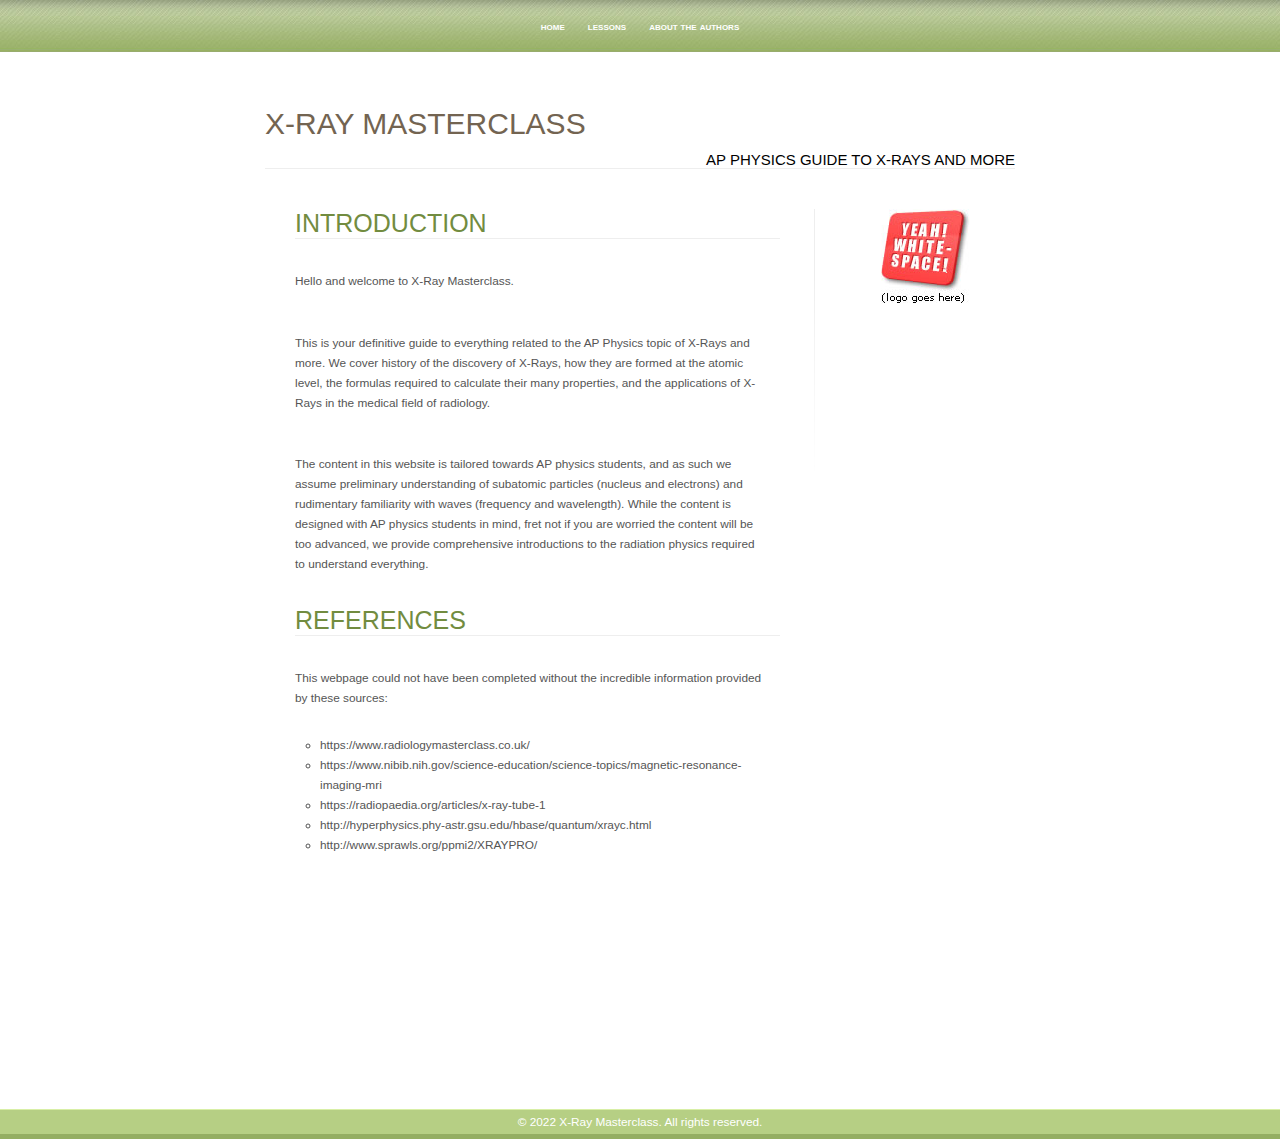
<file: index.html>
<!DOCTYPE html PUBLIC "-//W3C//DTD XHTML 1.0 Transitional//EN" "http://www.w3.org/TR/xhtml1/DTD/xhtml1-transitional.dtd">
<html xmlns="http://www.w3.org/1999/xhtml">


<!-- Web Page Design by James Koster - http://www.jameskoster.co.uk -->


<head>
<meta http-equiv="Content-Type" content="text/html;" />
<title>X-Ray Masterclass</title>
<link href="css/1.css" rel="stylesheet" type="text/css" />
</head>

<body>
<center>
		<div id="menu">
				<a href="index.html">home</a>
				<a href="lessons.html">lessons</a>
				<a href="about.html">about the authors</a>
		</div>

		<div id="header">
				<h1>X-Ray Masterclass</h1>
				<h2>AP Physics guide to X-Rays and more</h2>
		</div>


		<div id="content">

				<img src="images/logo.jpg" alt="Your Logo" class="logo" />


				<div id="mainbar">
						<h1><a name="intro" id="intro"></a>Introduction</h1>
						<p>
								Hello and welcome to X-Ray Masterclass.
						</p>

						<p>
								This is your definitive guide to everything related to the AP Physics topic of X-Rays and more.
								We cover history of the discovery of X-Rays, how they are formed at the atomic level, the formulas required to calculate their many properties,
								and the applications of X-Rays in the medical field of radiology.
						</p>

						<p>
								The content in this website is tailored towards AP physics students, and as such we assume preliminary understanding of
								subatomic particles (nucleus and electrons) and rudimentary familiarity with waves (frequency and wavelength). While
								the content is designed with AP physics students in mind, fret not if you are worried the content will be
								too advanced, we provide comprehensive introductions to the radiation physics required to understand everything.
  						</p>

						<h1><a name="ref" id="ref"></a>References</h1>

						<p>
							This webpage could not have been completed without the incredible information provided by these sources:
							<ul type="circle">
							  <li>https://www.radiologymasterclass.co.uk/</li>
							  <li>https://www.nibib.nih.gov/science-education/science-topics/magnetic-resonance-imaging-mri</li>
							  <li>https://radiopaedia.org/articles/x-ray-tube-1</li>
								<li>http://hyperphysics.phy-astr.gsu.edu/hbase/quantum/xrayc.html</li>
								<li>http://www.sprawls.org/ppmi2/XRAYPRO/</li>
							</ul>
						</p>
		  </div>

  </div>

	<div id="footer">&copy 2022 X-Ray Masterclass. All rights reserved.</div>
</center>
</body>
</html>
</file>
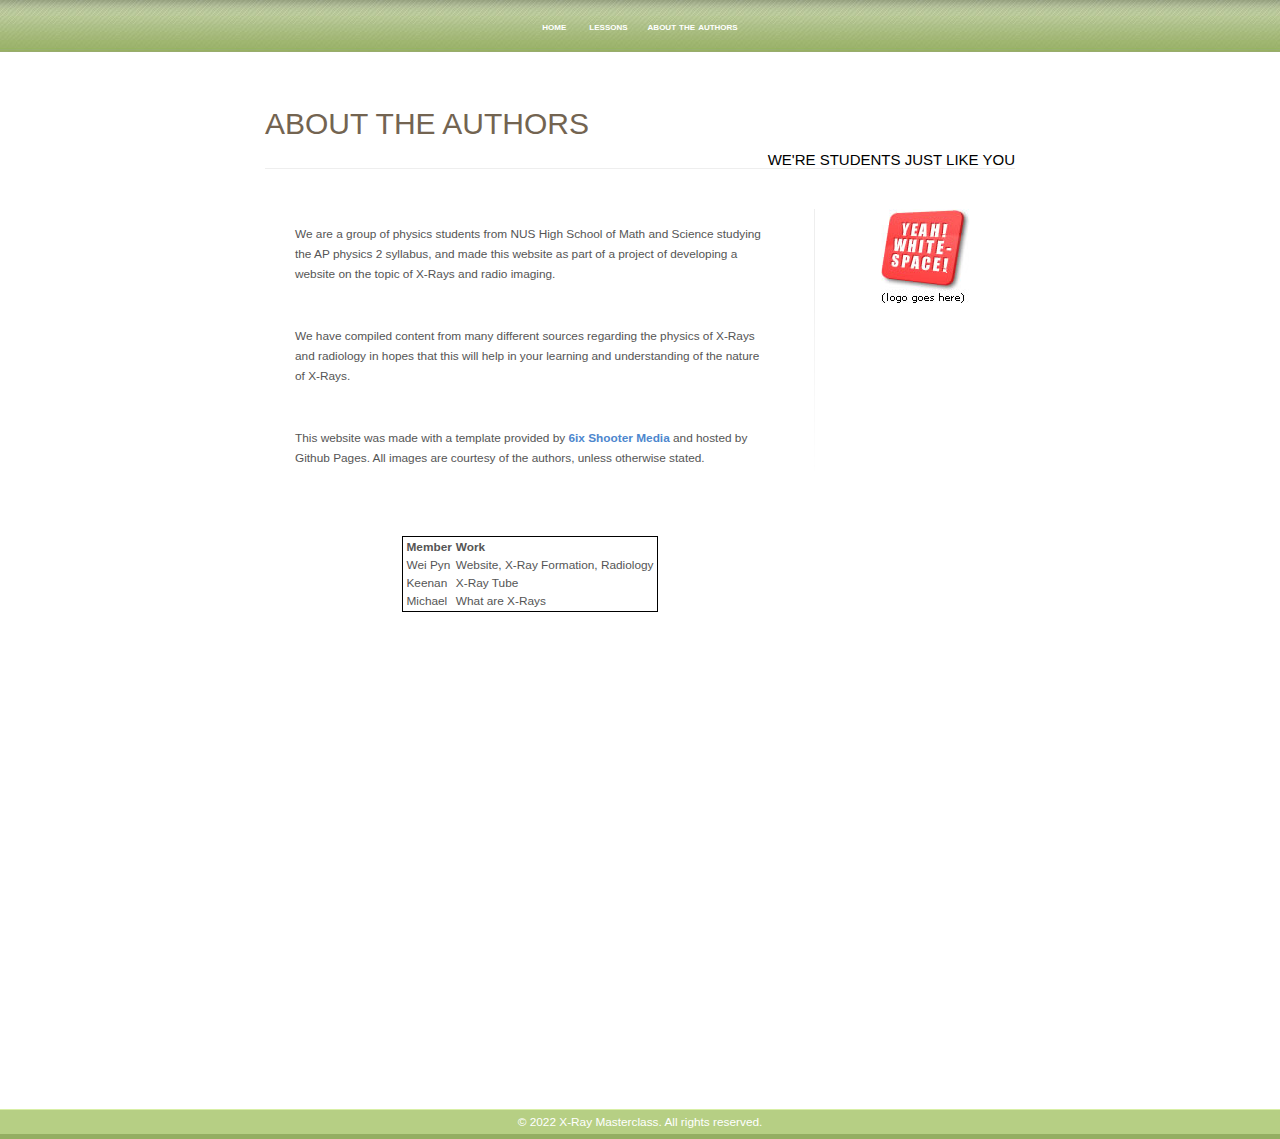
<file: about.html>
<!DOCTYPE html PUBLIC "-//W3C//DTD XHTML 1.0 Transitional//EN" "http://www.w3.org/TR/xhtml1/DTD/xhtml1-transitional.dtd">
<html xmlns="http://www.w3.org/1999/xhtml">


<!-- Web Page Design by James Koster - http://www.jameskoster.co.uk -->


<head>
<meta http-equiv="Content-Type" content="text/html;" />
<title>X-Ray Masterclass</title>
<link href="css/1.css" rel="stylesheet" type="text/css" />
</head>

<body>
<center>
		<div id="menu">
				<a href="index.html">home</a> <a href="lessons.html">lessons</a><a href="about.html">about the authors</a>
		</div>

		<div id="header">
				<h1>About The Authors</h1>
				<h2>We're students just like you</h2>
		</div>

		<div id="content">

				<img src="images/logo.jpg" alt="Your Logo" class="logo" />


				<div id="mainbar">

						<p>
								We are a group of physics students from NUS High School of Math and Science studying the
								AP physics 2 syllabus, and made this website as part of a project of developing a
								website on the topic of X-Rays and radio imaging.
						</p>

						<p>
								We have compiled content from many different sources regarding the physics of X-Rays and
								radiology in hopes that this will help in your learning and understanding of the
								nature of X-Rays.
						</p>

						<p>
								This website was made with a template provided by <a href="http://www.sixshootermedia.com">6ix Shooter Media</a>
								and hosted by Github Pages. All images are courtesy of the authors,
								unless otherwise stated.
						</p>

						<p>
							<table style="border:1px solid black;margin-left:auto;margin-right:auto;">
							  <tr>
							    <th>Member</th>
							    <th>Work</th>
							  </tr>
							  <tr>
							    <td>Wei Pyn</td>
							    <td>Website, X-Ray Formation, Radiology</td>
							  </tr>
							  <tr>
							    <td>Keenan</td>
							    <td>X-Ray Tube</td>
							  </tr>
								<tr>
									<td>Michael</td>
									<td>What are X-Rays</td>
								</tr>
						</table>
						</p>
		  </div>

  </div>
	<div id="footer">&copy 2022 X-Ray Masterclass. All rights reserved.</div>
</center>
</body>
</html>
</file>
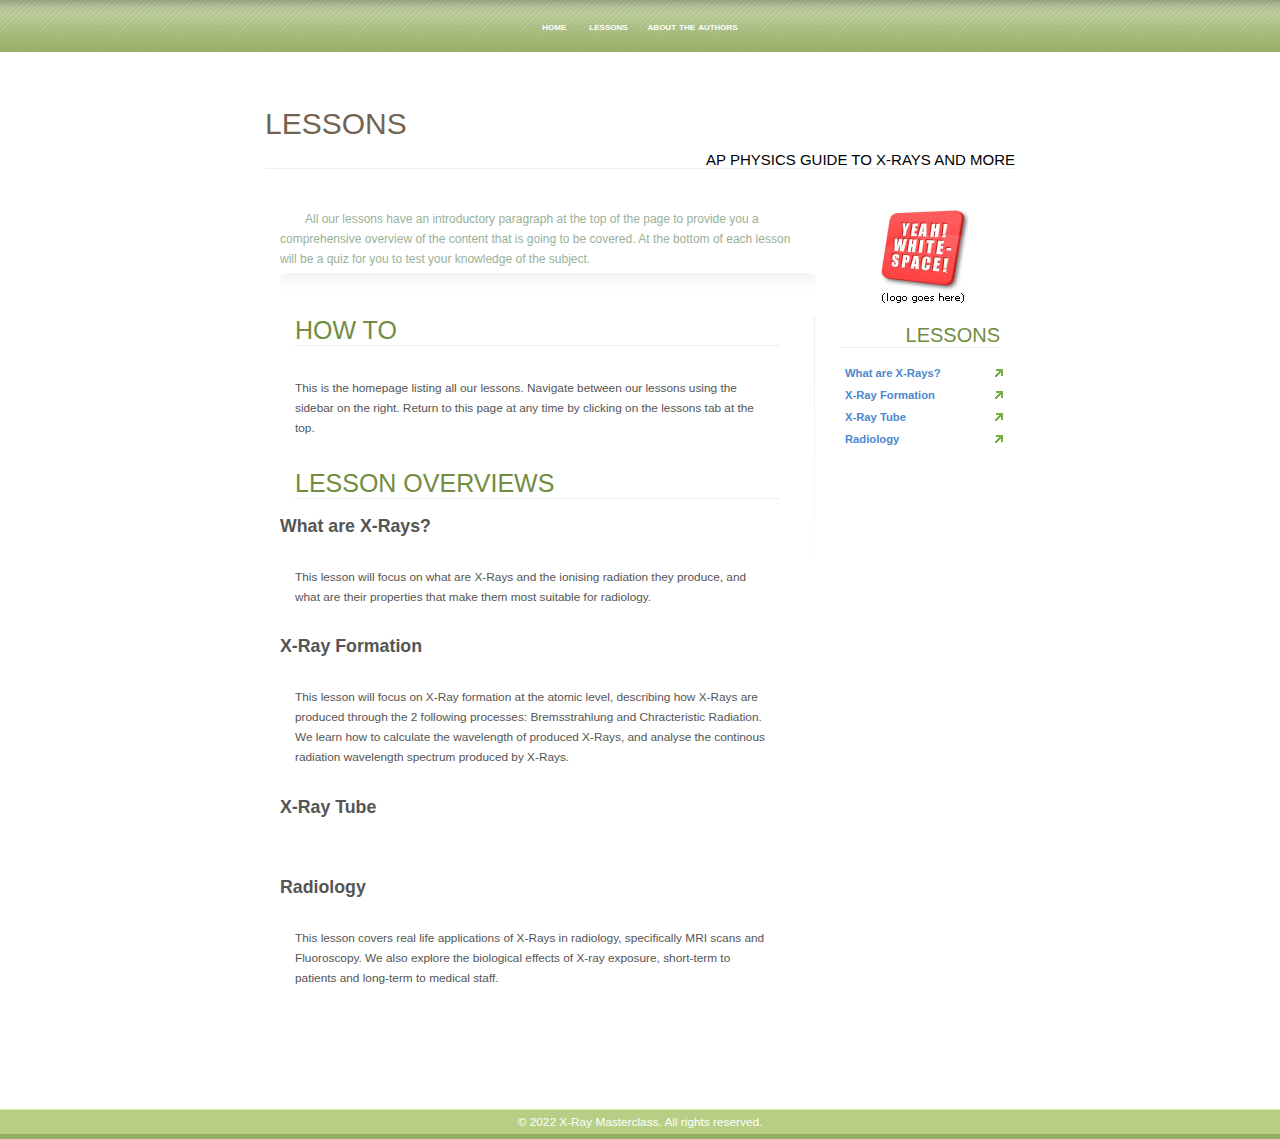
<file: lessons.html>
<!DOCTYPE html PUBLIC "-//W3C//DTD XHTML 1.0 Transitional//EN" "http://www.w3.org/TR/xhtml1/DTD/xhtml1-transitional.dtd">
<html xmlns="http://www.w3.org/1999/xhtml">


<!-- Web Page Design by James Koster - http://www.jameskoster.co.uk -->


<head>
<meta http-equiv="Content-Type" content="text/html;" />
<title>X-Ray Masterclass</title>
<link href="css/1.css" rel="stylesheet" type="text/css" />
</head>

<body>
<center>
		<div id="menu">
				<a href="index.html">home</a> <a href="lessons.html">lessons</a><a href="about.html">about the authors</a>
		</div>

		<div id="header">
				<h1>Lessons</h1>
				<h2>AP Physics guide to X-Rays and more</h2>
		</div>

		<div id="content">

				<img src="images/logo.jpg" alt="Your Logo" class="logo" />

        <p class="introduction">
            All our lessons have an introductory paragraph at the top of the
            page to provide you a comprehensive overview of the content that
            is going to be covered. At the bottom of each lesson will be a quiz
						for you to test your knowledge of the subject.
				</p>

        <div id="sidebar">
						<h1>lessons</h1>
						<div class="submenu">
								<a href="WhatRadiationAndSuitability.html">What are X-Rays?</a>
								<a href="radiation.html">X-Ray Formation</a>
								<a href="#css">X-Ray Tube</a>
								<a href="radiology.html">Radiology</a>
						</div>
        </div>

				<div id="mainbar">
						<h1><a name="intro" id="intro"></a>How To</h1>
						<p>
								This is the homepage listing all our lessons. Navigate between
                our lessons using the sidebar on the right. Return to this page
                at any time by clicking on the lessons tab at the top.
						</p>

						<h1><a name="ref" id="ref"></a>Lesson Overviews</h1>

            <h2>What are X-Rays?</h2>
            <p>This lesson will focus on what are X-Rays and the ionising radiation they produce, and what are their properties that make them most suitable for radiology.
            </p>

            <h2>X-Ray Formation</h2>
            <p>
              This lesson will focus on X-Ray formation at the atomic level, describing how X-Rays are produced through the
  						2 following processes: Bremsstrahlung and Chracteristic Radiation. We learn how to calculate the wavelength of
  						produced X-Rays, and analyse the continous radiation wavelength spectrum produced by X-Rays.
            </p>

            <h2>X-Ray Tube</h2>
            <p>
            </p>

            <h2>Radiology</h2>
            <p>
							This lesson covers real life applications of X-Rays in radiology, specifically MRI scans
							and Fluoroscopy. We also explore the biological effects of X-ray exposure,
							short-term to patients and long-term to medical staff.
            </p>
		  </div>

  </div>

	<div id="footer">&copy 2022 X-Ray Masterclass. All rights reserved.</div>
</center>
</body>
</html>
</file>
<file: css/1.css>
/* CSS Document */

body {
	margin:0;
	font-family:"Trebuchet MS", Arial, Verdana;
	font-size:0.74em;
	color:#555555;
	background-color:#FFFFFF;
	text-align:left;
}

input {
	background-color:#FFFFFF;
	padding:3px;
	font-family:Verdana, Arial, Helvetica, sans-serif;
	font-size:10px;
	color:#ffffff;
	border:1px solid #728c40;
	background-color:#94ae62;
	margin-bottom:2px;
}
input[type=submit] {
	background-color:#FFFFFF;
	padding:3px;
	font-family:Verdana, Arial, Helvetica, sans-serif;
	font-size:10px;
	color:#666666;
	border:1px solid #728c40;
	margin-bottom:2px;
}

a {
	color:#4D87CE;
	font-weight:bold;
	text-decoration:none;
}
a:hover {
	color:#2a65ad;
}

ol,ul {

}

li {
	line-height:20px;
	text-align:left;
}

#menu {
	width:100%;
	padding-top:20px;
	padding-bottom:20px;
	background-color:#94AE62;
	margin-bottom:50px;
	color:#FFFFFF;
	text-align:center;
	font-family:Verdana, Arial, Helvetica, sans-serif;
	font-size:11px;
	font-variant:small-caps;
	background-image:url(../images/backgrounds/menu.jpg);
}
#menu a {
	color:#FFFFFF;
	text-decoration:none;
	padding:10px;
	padding-top:20px;
	padding-bottom:20px;

}
#menu a:hover {
	border-bottom:1px solid #ffffff;
	border-left:1px solid #728d40;
	border-right:1px solid #e9ffb7;
	padding-left:9px;
	padding-right:9px;
	color:#000000;
	background-color:#FFFFFF;
	background-image:url(../images/backgrounds/a_hover.jpg);
}

#header {
	width:750px;
	margin:0 auto 0 auto;
	margin-bottom:40px;

}
#header h1 {
	font-family:"Century Gothic", "Trebuchet MS", "Arial Narrow", Arial, sans-serif;
	font-size:30px;
	text-transform:uppercase;
	font-weight:normal;
	margin:0;
	padding:0;
	padding-top:5px;
	color:#736451;
	margin-bottom:10px;
	text-align:left;
}
#header h2 {
	font-family:"Century Gothic", "Trebuchet MS", "Arial Narrow", Arial, sans-serif;
	font-size:15px;
	text-transform:uppercase;
	text-align:right;
	font-weight:normal;
	margin:0;
	padding:0;
	color:#000000;
	border-bottom:1px solid #eeeeee;
}

#content {
	width:720px;
	margin:0 auto 0 auto;
	text-align:left;

	/*set it to 100% of device vertical height, ensures footer is at the bottom of screen*/
	min-height: 100vh;
}

.introduction {
	font-family:Helvetica, Arial, sans-serif;
	min-height:55px;
	line-height:20px;
	font-size:12px;
	color:#99B198;
	text-indent:25px;
	background-image:url(../images/backgrounds/desc.jpg);
	background-position:bottom left;
	padding-left:0;
	padding-right:200px;
	padding-top:0;
	padding-bottom:30px;
	background-repeat:no-repeat;
}

.logo {
	float:right;
	margin-right:30px;
}
.clearer {
	clear:both;
}

#sidebar {
	width:160px;
	float:right;
	font-size:95%;
	color:#6C534A;
	text-align:left;
}
#sidebar h1 {
	font-family:"Century Gothic", "Trebuchet MS", "Arial Narrow", Arial, sans-serif;
	font-size:20px;
	text-transform:uppercase;
	font-weight:normal;
	border-bottom:1px solid #eeeeee;
	color:#728c40;
	text-align:right;
}
.submenu {
}
.submenu a {
	display:block;
	width:100%;
	background-image:url(../images/backgrounds/submenua.gif);
	background-position:right;
	background-repeat:no-repeat;
	padding:5px;
	padding-right:0;
}
.submenu a:hover {
	background-color:#eeeeee;
	background-image:url(../images/backgrounds/submenua_hover.jpg);
	background-repeat:repeat-y;
}
#mainbar {
	margin-right:185px;
	padding-right:35px;
	background-image:url(../images/backgrounds/mainbar.jpg);
	background-position:top right;
	background-repeat:no-repeat;
}

#mainbar h1 {
	margin-left: 15px;
	font-family:"Century Gothic", "Trebuchet MS", "Arial Narrow", Arial, sans-serif;
	font-size:25px;
	text-transform:uppercase;
	font-weight:normal;
	border-bottom:1px solid #eeeeee;
	color:#728c40;
}

#mainbar p {
	padding:15px;
	line-height:20px;
}

.box{
	margin: 15px;
  background: rgb(128,236,127);
  background: radial-gradient(circle, rgba(128,236,127,1) 0%, rgba(47,185,43,1) 100%);
  box-sizing: border-box;
  border: 5px black;
  padding: 50px;
	height: 450px;
	overflow-y: auto;
	overflow-x: hidden;

  image-align: center;
}

.diagram , .label{
    text-align: center;
    display: block;
    margin-left: auto;
    margin-right: auto;
}

.tooltip {



}

.tooltip .tooltiptext {
  visibility: hidden;
  width: 120px;
  background-color: black;
  color: #fff;
  text-align: center;
  border-radius: 6px;
  padding: 5px 0;
 */
  /* Position the tooltip */
  position: absolute;
  z-index: 1;
}

.tooltip:hover .tooltiptext {
  visibility: visible;
}



#mainbar .articleimg {
	float:right;
	padding:5px;
	border:1px solid #eeeeee;
	margin-left:20px;
	margin-top:20px;
	margin-bottom:20px;
	width:150px;
}

#mainbar .diagram {
	display: block;
	margin-left: auto;
	margin-right: auto;
	width: 100%;
}

#footer {
	width:100%;
	background-color:#b6cf84;
	border-top:1px solid #d8efa6;
	border-bottom:5px solid #94ae62;
	padding-top:5px;
	padding-bottom:5px;
	color:#FFFFFF;
}
#footer a {
	color:#006600;
}
#footer a:hover {
	color:#009900;
}

.navbar {
	text-align: center;
	margin-bottom: 10px;
}

.navbar a {
	text-decoration: none;
	display: inline-block;
	padding: 8px 16px;
	background-color: #f1f1f1;
	color: black;
}


.navbar a:hover {
	background-color: #ddd;
}
</file>
